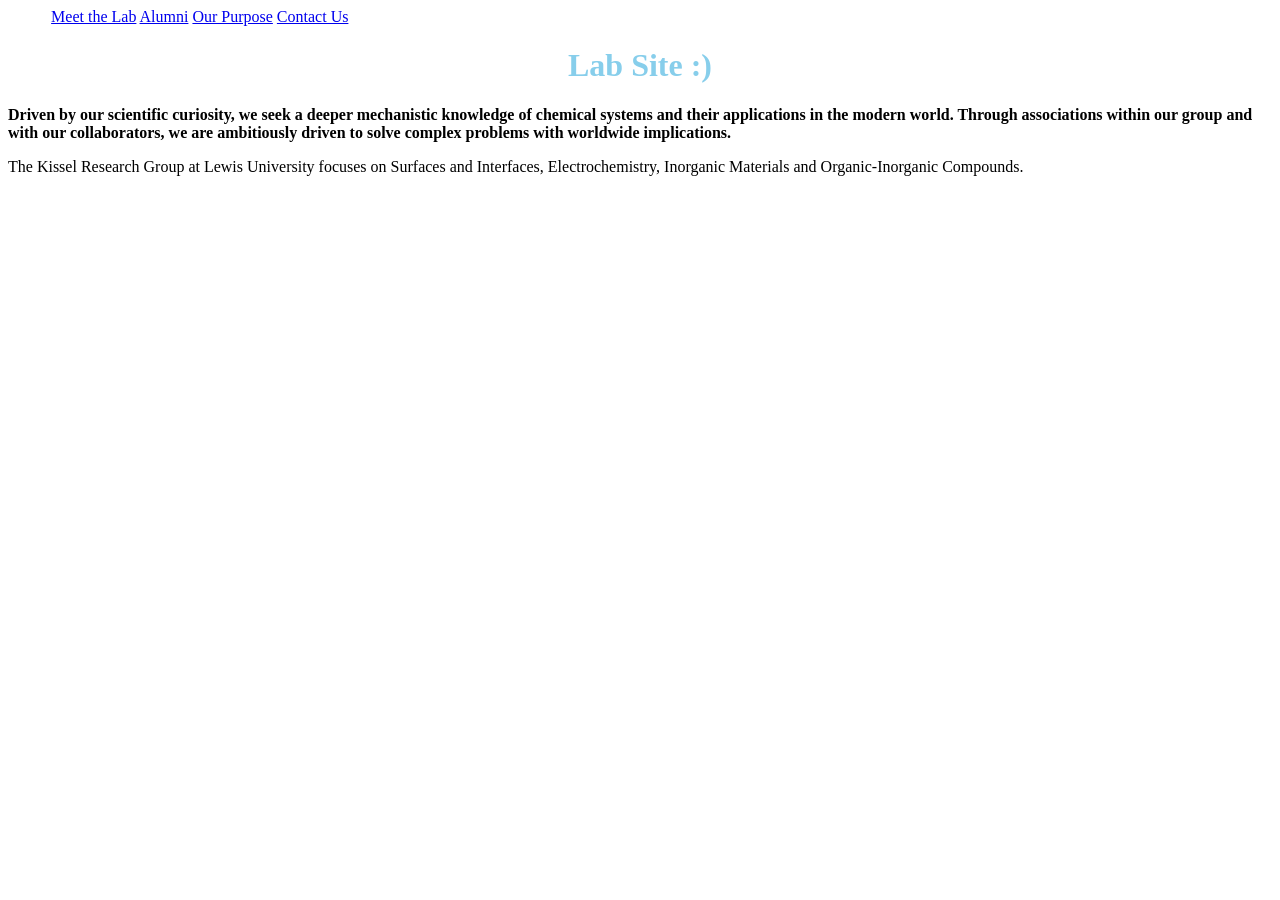
<file: index.html>
<html lang="en">

<head>
    <meta charset="UTF-8">
    <meta name="viewport" content="width=device-width, initial-scale=1.0">
    <title>Kissel Lab</title>
    <link rel="stylesheet" href="/css/styles.css">
</head>

<body>

    <div class="nav">
        <a href="./index.html" class = "active">Home</a>
        <a href="./meet-the-lab.html">Meet the Lab</a>
        <a href="./alumni.html">Alumni</a>
        <a href="./purpose.html">Our Purpose</a>
        <a href="./contact.html">Contact Us</a>
    </div>
    <main>
        <h1>Lab Site :)</h1>
        <p>
            <strong>
                Driven by our scientific curiosity, we seek a deeper mechanistic knowledge of chemical systems and their
                applications in the modern world. Through associations within our group and with our collaborators, we
                are ambitiously driven to solve complex problems with worldwide implications.
            </strong>
        </p>
        <p>
            The Kissel Research Group at Lewis University focuses on Surfaces and Interfaces, Electrochemistry,
            Inorganic Materials and Organic-Inorganic Compounds.
        </p>
        
    </main>
</body>

</html>
</file>
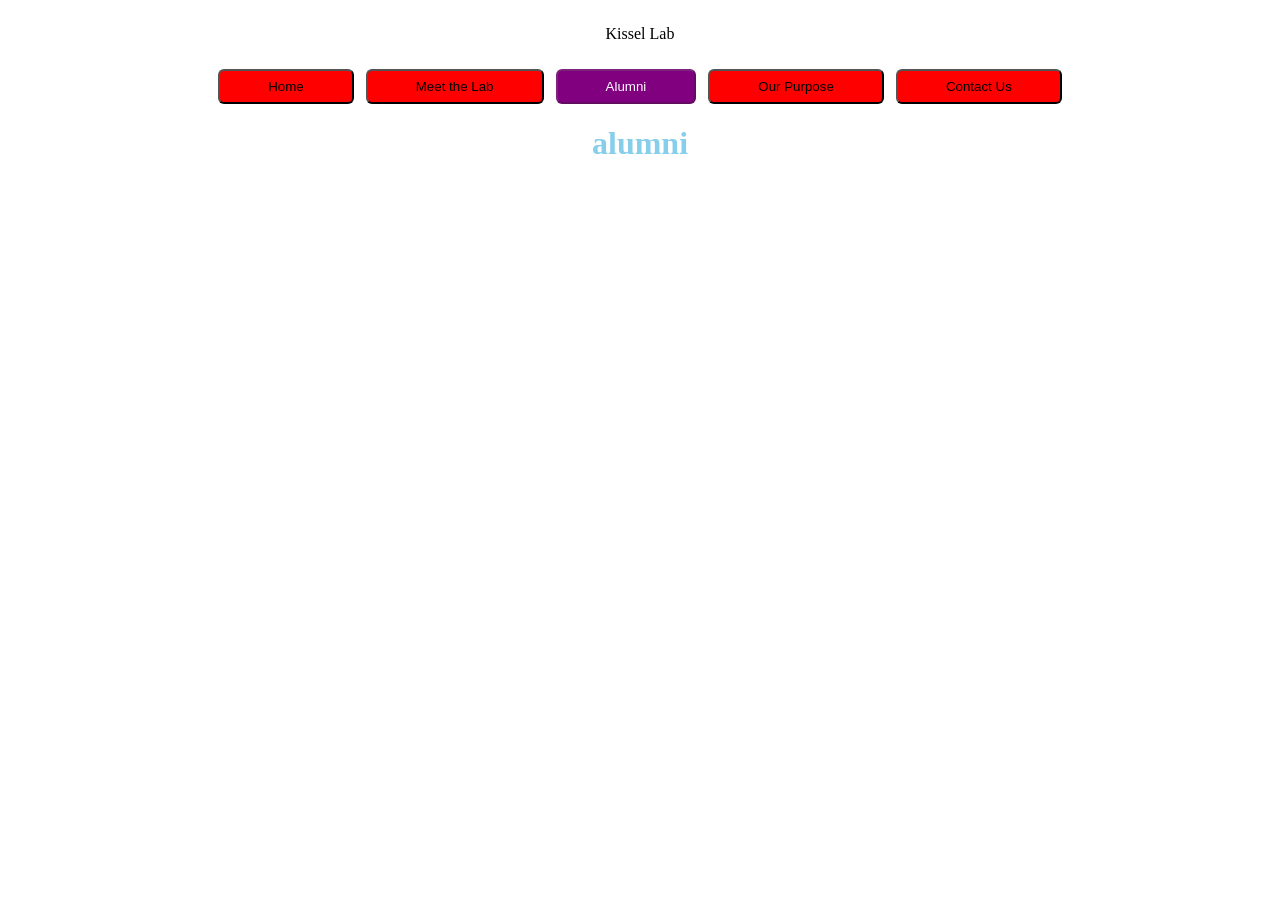
<file: alumni.html>
<html lang="en">
<head>
    <meta charset="UTF-8">
    <meta name="viewport" content="width=device-width, initial-scale=1.0">
    <title>Kissel Lab</title>
    <link rel="stylesheet" href="/css/styles.css"> 
</head>
<body>
    <header>
        Kissel Lab
    </header>

    <div class = "box-buttons">    
        <div class = "buttons">
            <button class = "btn" onclick="window.location.href='./index.html'">
                Home
            </button>

            <button class = "btn" onclick="window.location.href='./meet-the-lab.html'">
                Meet the Lab
            </button>

            <button disabled class = "active"  >
                Alumni
            </button>

            <button class = "btn" onclick="window.location.href='./purpose.html'">
                Our Purpose
            </button>

            <button class = "btn" onclick="window.location.href='./contact.html'">
                Contact Us
            </button>
        </div>
    </div>



    <h1>alumni</h1>
</body>
</html>
</file>
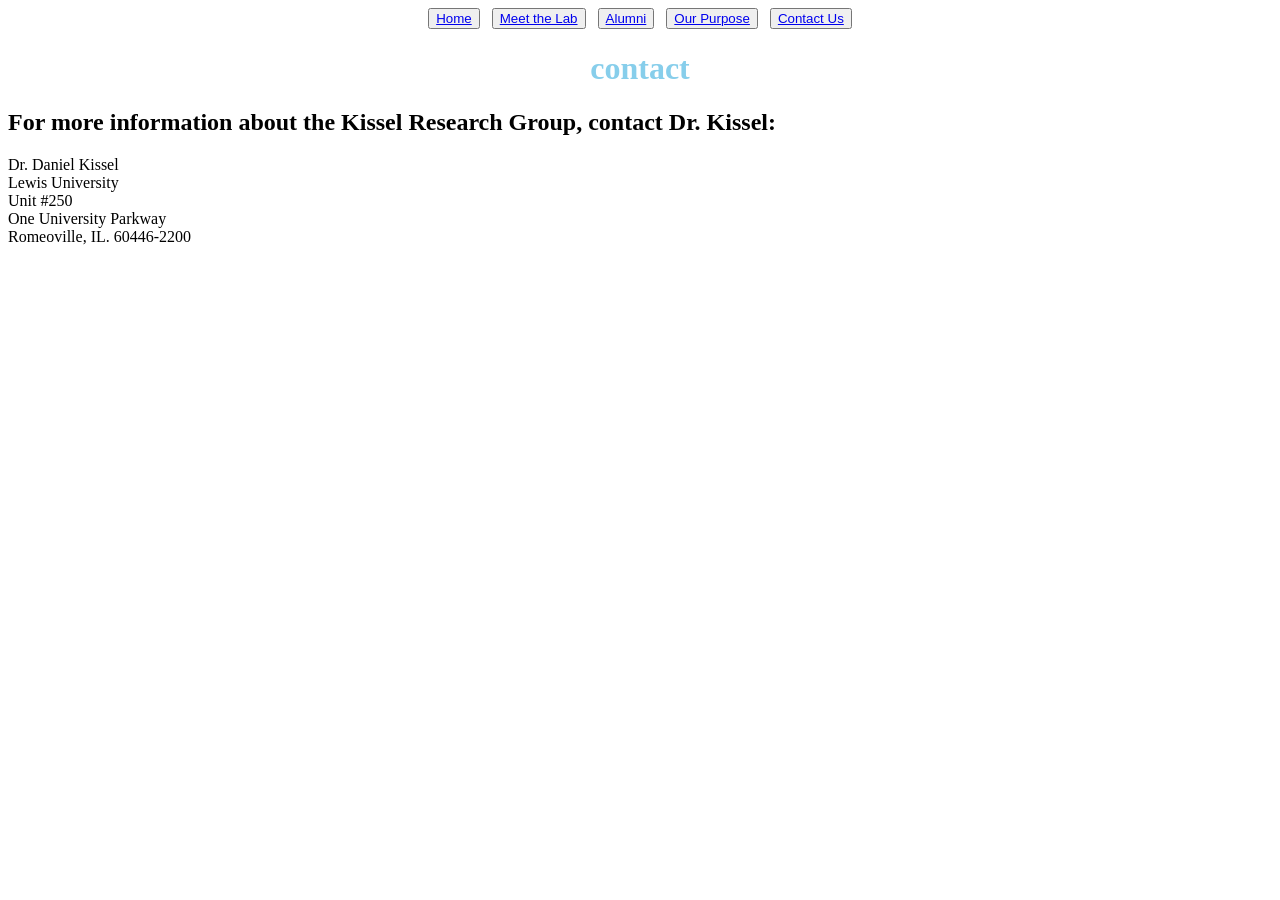
<file: contact.html>
<html lang="en">
<head>
    <meta charset="UTF-8">
    <meta name="viewport" content="width=device-width, initial-scale=1.0">
    <title>Kissel Lab</title>
    <link rel="stylesheet" href="/css/styles.css"> 
</head>
<body>

        <div class = "buttons">
            <button>
                <a href = "./index.html">Home</a>
            </button>

            <button>
                <a href = "./meet-the-lab.html" :active>Meet the Lab</a>
            </button>

            <button>
                <a href = "./alumni.html">Alumni</a>
            </button>

            <button>
                <a href = "./purpose.html">Our Purpose</a>
            </button>

            <button>
                <a href = "./contact.html">Contact Us</a>
            </button>
    </div>
    <main>
        <h1>contact</h1>

        <h2>
            For more information about the Kissel Research Group, contact Dr. Kissel:
        </h2>
        <p>
            Dr. Daniel Kissel
            <br>Lewis University
            <br>Unit #250
            <br>One University Parkway
            <br>Romeoville, IL. 60446-2200
        </p>
    </main>
</body>
</html>
</file>
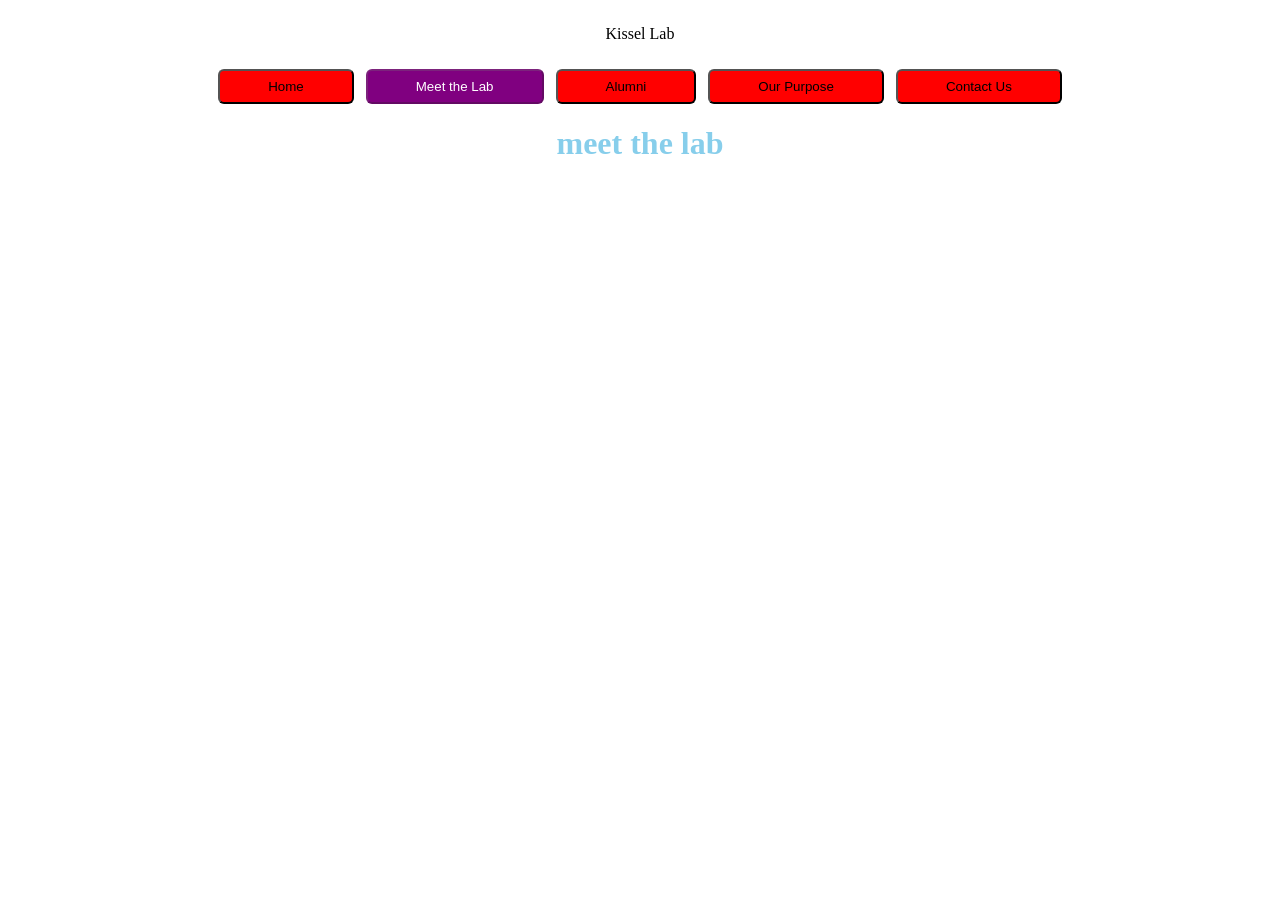
<file: meet-the-lab.html>
<!DOCTYPE html>
<html lang="en">
<head>
    <meta charset="UTF-8">
    <meta name="viewport" content="width=device-width, initial-scale=1.0">
    <title>Kissel Lab</title>
    <link rel="stylesheet" href="/css/styles.css"> 
</head>
<body>
    <header>
        Kissel Lab
    </header>

    <div class = "box-buttons">    
        <div class = "buttons">
            <button class = "btn" onclick="window.location.href='./index.html'">
                Home
            </button>

            <button disabled class = "active"   >
                Meet the Lab
            </button>

            <button class = "btn" onclick="window.location.href='./alumni.html'">
                Alumni
            </button>

            <button class = "btn" onclick="window.location.href='./purpose.html'">
                Our Purpose
            </button>

            <button class = "btn" onclick="window.location.href='./contact.html'">
                Contact Us
            </button>
        </div>
    </div>
    <h1>meet the lab</h1>
</body>
</html>
</file>
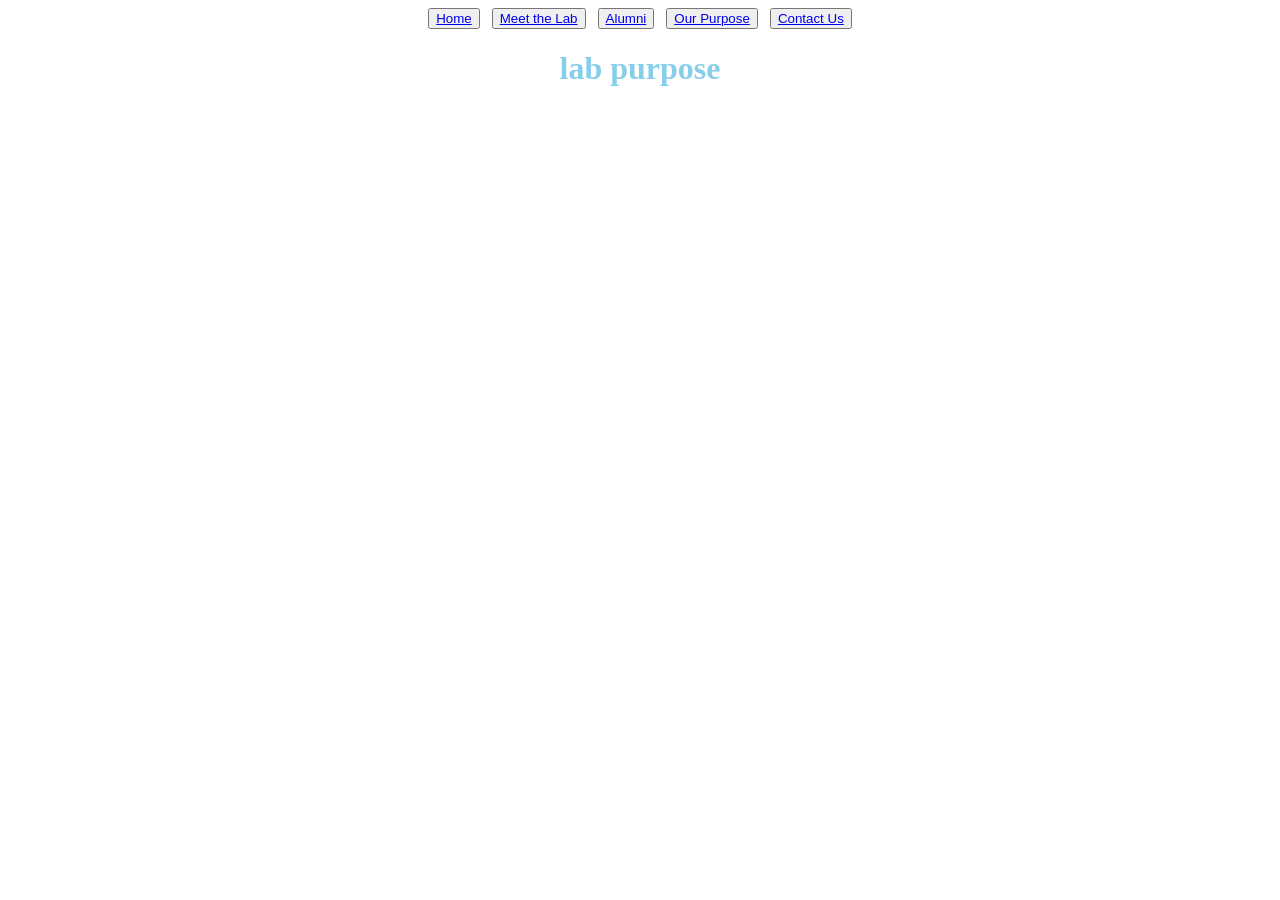
<file: purpose.html>
<html lang="en">
<head>
    <meta charset="UTF-8">
    <meta name="viewport" content="width=device-width, initial-scale=1.0">
    <title>Kissel Lab</title>
    <link rel="stylesheet" href="/css/styles.css"> 
</head>
<body>

        <div class = "buttons">
            <button>
                <a href = "./index.html">Home</a>
            </button>

            <button>
                <a href = "./meet-the-lab.html">Meet the Lab</a>
            </button>

            <button>
                <a href = "./alumni.html">Alumni</a>
            </button>

            <button>
                <a href = "./purpose.html">Our Purpose</a>
            </button>

            <button>
                <a href = "./contact.html">Contact Us</a>
            </button>
    </div>
    <h1>lab purpose</h1>
</body>
</html>
</file>
<file: css/styles.css>
header{
    margin: 2%;
    text-align: center;
}

h1{
    text-align: center;
    color: skyblue;
}

a.active{
    text-decoration: none;
    color: white;
}



.btn{
    padding: 0rem;
    border-radius: 6px;
    color: black;
    background-color:red;
    padding: .5rem 3rem;
    text-decoration: none;
}




.btn:hover{
    color: white;
    background-color: black;
    cursor: pointer;
}

.box-buttons{
    margin: 1%;
}

button.active{
    padding: 0rem;
    border-radius: 6px;
    padding: .5rem 3rem;
    color: white;
    background-color: purple;
}

.buttons{
    display: flex;
    justify-content: center;
    gap: 12px;
}

.buttons button{
   align-items: center;
}
</file>
